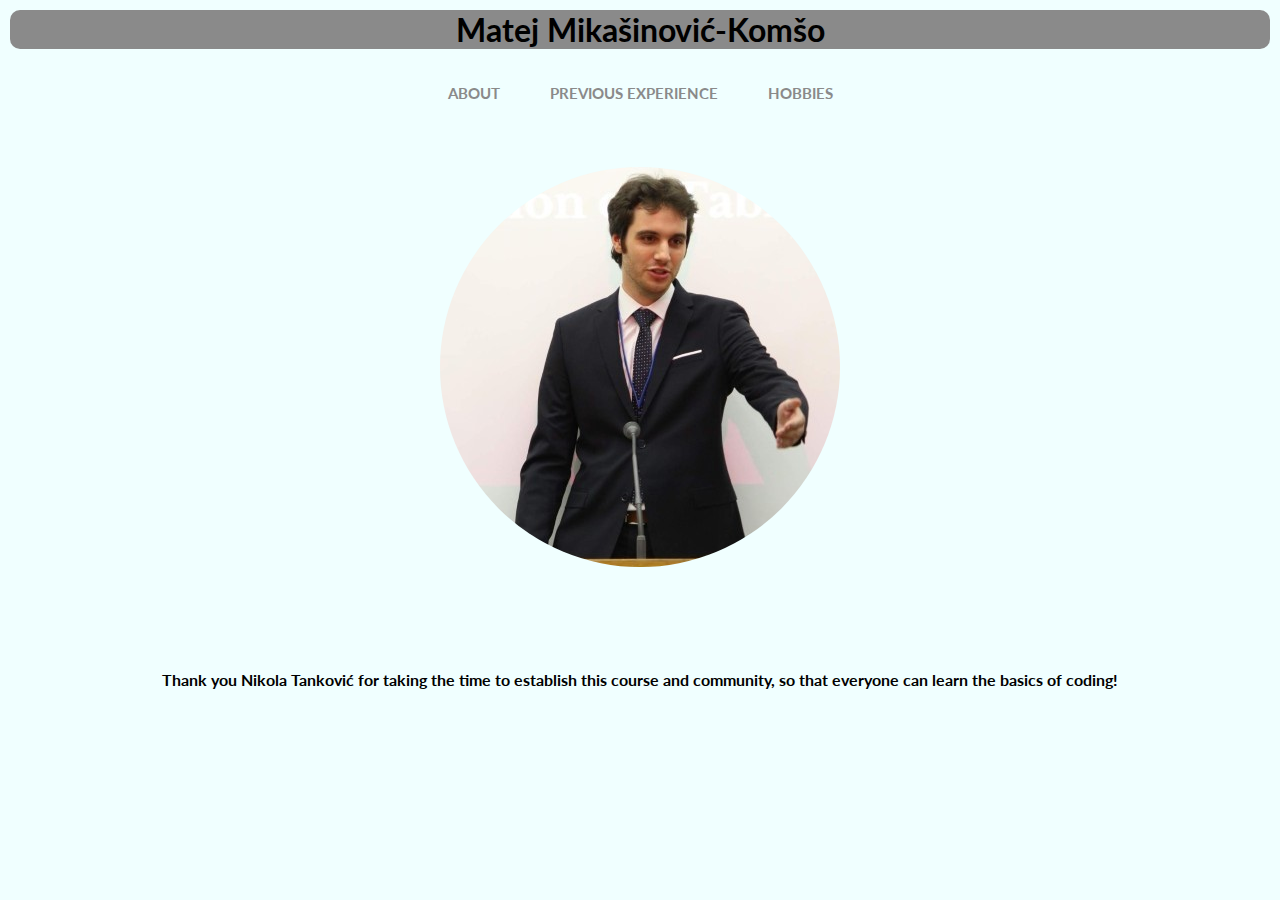
<file: index.html>
<!DOCTYPE html>
<html lang="en">

<head>
    <meta charset="UTF-8">
    <meta name="viewport" content="width=device-width, initial-scale=1.0">
    <title>mkomso</title>
    <link href="https://fonts.googleapis.com/css2?family=Lato:wght@100&display=swap" rel="stylesheet">
    <meta name="viewport" content="width=device-width, initial-scale=1">
    <link href="stylin.css" rel="stylesheet">
</head>

<body>
    <header>
        <h1 style="text-align: center; background-color: #8a8a8a; border-radius: 10px; margin: 10px 10px;">
            Matej Mikašinović-Komšo</h1>
        <main>
            <div class=" izbornik">
                <div>
                    <h2 class="izbornik_opcija"> <a href="about_me.html">ABOUT</a></h2>
                </div>

                <div>
                    <h2 class="izbornik_opcija"> <a href="previous_experiences.html">PREVIOUS EXPERIENCE</a></h2>
                </div>

                <div>
                    <h2 class="izbornik_opcija"><a href="hobbies.html">HOBBIES</a></h2>
                </div>
            </div>

            <div>
                <p class="index_slika"><img src="mkomso_slika.jpg" alt="slika_mateja" width="400px" height="400px"
                        style="border-radius: 50%;"></p>
            </div>
        </main>

        <footer>
            <p class="footer"><strong>Thank you Nikola Tanković for taking the time to establish this course and
                    community,
                    so that
                    everyone can learn the basics of coding!</strong>
            </p>
        </footer>
</body>

</html>
</file>
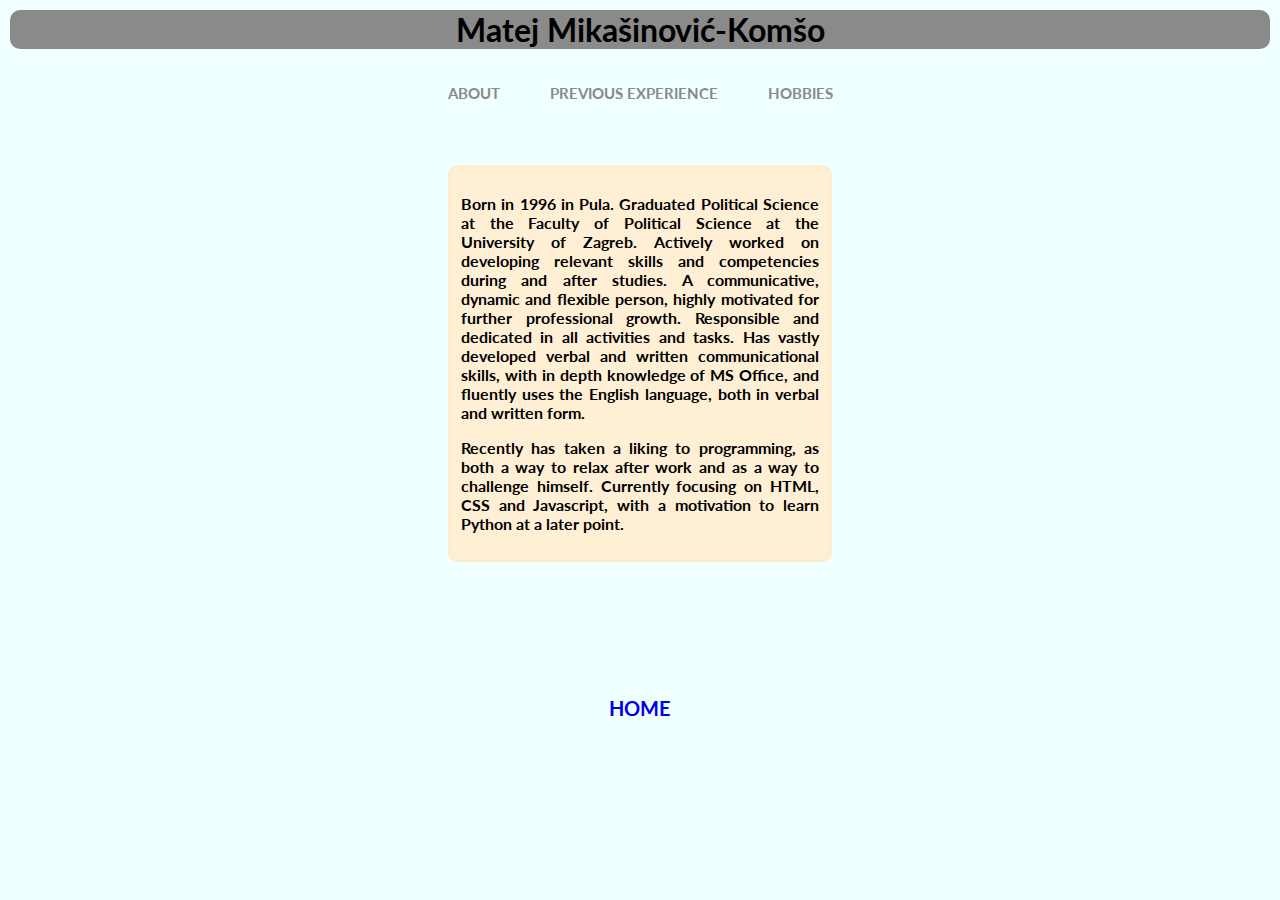
<file: about_me.html>
<!DOCTYPE html>
<html lang="en">

<head>
    <meta charset="UTF-8">
    <meta name="viewport" content="width=device-width, initial-scale=1.0">
    <title>About me</title>
    <link href="https://fonts.googleapis.com/css2?family=Lato:wght@100&display=swap" rel="stylesheet">
    <meta name="viewport" content="width=device-width, initial-scale=1">
    <link href="stylin.css" rel="stylesheet">
</head>

<body>

    <header>
        <h1 style="text-align: center; background-color: #8a8a8a; border-radius: 10px; margin: 10px 10px;">
            Matej Mikašinović-Komšo</h1>
        <main>
            <div class=" izbornik">
                <div>
                    <h2 class="izbornik_opcija"> <a href="about_me.html">ABOUT</a></h2>
                </div>

                <div>
                    <h2 class="izbornik_opcija"> <a href="previous_experiences.html">PREVIOUS EXPERIENCE</a></h2>
                </div>

                <div>
                    <h2 class="izbornik_opcija"><a href="hobbies.html">HOBBIES</a></h2>
                </div>
            </div>

            <div class="about_me">
                <p><strong>Born in 1996 in Pula. Graduated Political Science at the Faculty of Political Science
                        at the University of Zagreb.
                        Actively worked on developing relevant skills and competencies during and after studies.
                        A communicative, dynamic and flexible person, highly motivated for further
                        professional growth. Responsible and dedicated in all activities and tasks.
                        Has vastly developed verbal and written communicational skills, with in depth
                        knowledge of MS Office, and fluently uses the English language,
                        both in verbal and written form.
                    </strong></p>
                <p><strong>Recently has taken a liking to programming, as both a way to relax after
                        work and
                        as a way to challenge himself. Currently focusing on HTML, CSS and Javascript,
                        with a motivation to learn Python at a later point.</strong></p>
            </div>

            <footer class="footer-rest" style="text-align: center;
            margin: 10.4% 0.8% 0 0.8%;
            border-radius: 10px;">
                <p style="font-size: 20px;"><a href="index.html"
                        style="text-decoration: none;"><strong>HOME</strong></a></p>
            </footer>
</body>

</html>
</file>
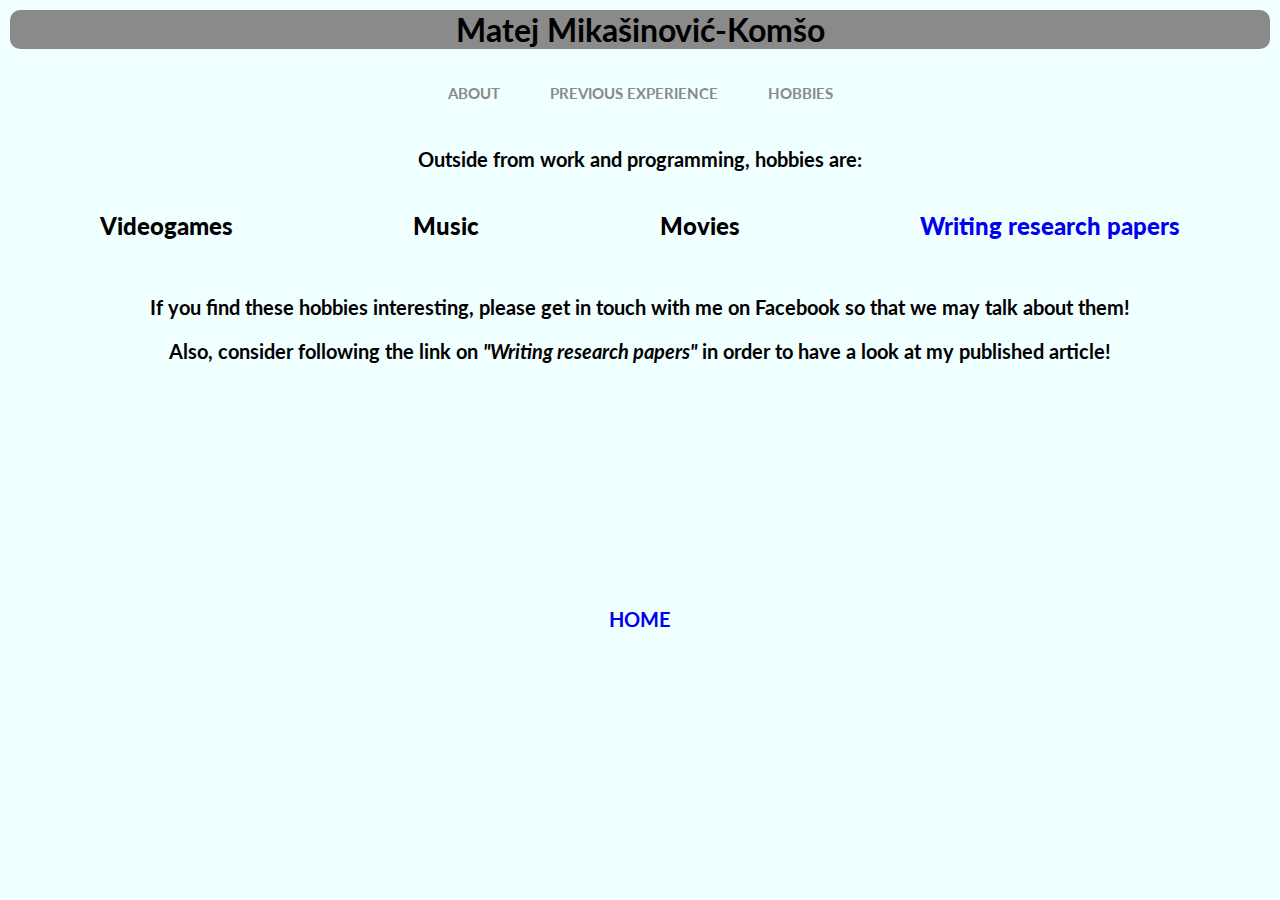
<file: hobbies.html>
<!DOCTYPE html>
<html lang="en">

<head>
    <meta charset="UTF-8">
    <meta name="viewport" content="width=device-width, initial-scale=1.0">
    <title>About</title>
    <link href="https://fonts.googleapis.com/css2?family=Lato:wght@100&display=swap" rel="stylesheet">
    <meta name="viewport" content="width=device-width, initial-scale=1">
    <link href="stylin.css" rel="stylesheet">
</head>

<body>

    <header>
        <h1 style="text-align: center; background-color: #8a8a8a; border-radius: 10px; margin: 10px 10px;">
            Matej Mikašinović-Komšo</h1>
        <main>
            <div class=" izbornik">
                <div>
                    <h2 class="izbornik_opcija"> <a href="about_me.html">ABOUT</a></h2>
                </div>

                <div>
                    <h2 class="izbornik_opcija"> <a href="previous_experiences.html">PREVIOUS EXPERIENCE</a></h2>
                </div>

                <div>
                    <h2 class="izbornik_opcija"><a href="hobbies.html">HOBBIES</a></h2>
                </div>
            </div>

            <div>
                <p style="text-align: center; font-size: 20px;">
                    <strong>Outside from work and programming, hobbies are:</strong>
                </p>
            </div>

            <div style="display: flex; margin: 10px; justify-content:space-around;">
                <div>
                    <h2><strong>Videogames</strong></h2>
                </div>

                <div>
                    <h2><strong>Music</strong></h2>
                </div>

                <div>
                    <h2><strong>Movies</strong></h2>
                </div>

                <div>
                    <h2 class="research-link"> <a
                            href="https://hrcak.srce.hr/index.php?show=clanak&id_clanak_jezik=350642"
                            style="text-decoration: none; "><strong>Writing
                                research papers</strong></a></h2>
                </div>
            </div>

            <p style="text-align: center; font-size: 20px; margin-top: 35px; font-weight: bold;">If you find these
                hobbies interesting,
                please get in touch
                with me on
                Facebook so that we
                may talk about them!
            </p>

            <p style="text-align: center; font-size: 20px; font-weight: bold;">Also, consider following the link on
                <em>"Writing research
                    papers"</em> in order to
                have
                a look at my published article!
            </p>

            <footer class="footer-rest" style="text-align: center;
            margin: 19.1% 0.8% 0 0.8%;
            border-radius: 10px;">
                <p style="font-size: 20px;"><a href="index.html"
                        style="text-decoration: none;"><strong>HOME</strong></a></p>
            </footer>
</body>

</html>
</file>
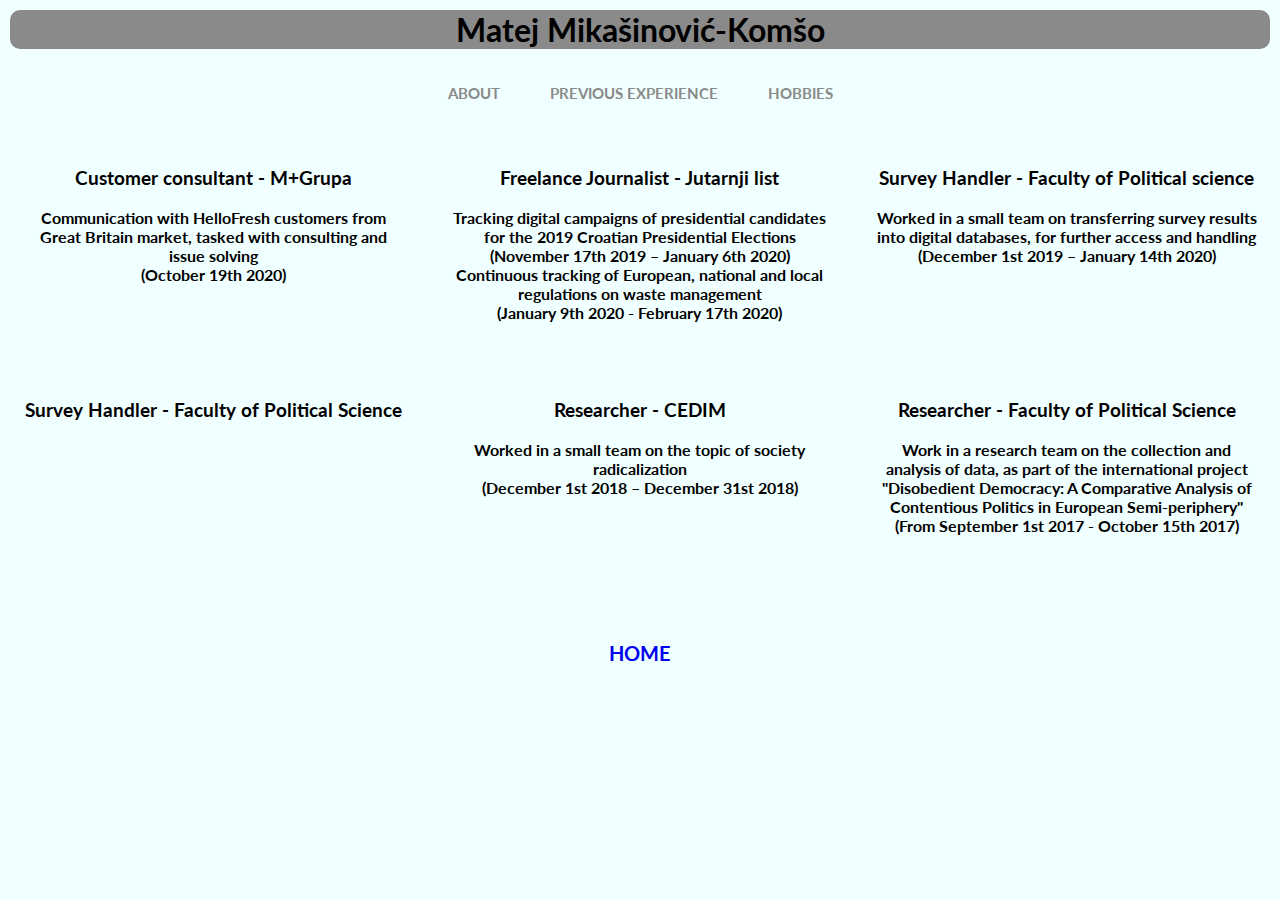
<file: previous_experiences.html>
<!DOCTYPE html>
<html lang="en">

<head>
    <meta charset="UTF-8">
    <meta name="viewport" content="width=device-width, initial-scale=1.0">
    <title>About me</title>
    <link href="https://fonts.googleapis.com/css2?family=Lato:wght@100&display=swap" rel="stylesheet">
    <meta name="viewport" content="width=device-width, initial-scale=1">
    <link href="stylin.css" rel="stylesheet">
</head>

<body>

    <header>
        <h1 style="text-align: center; background-color: #8a8a8a; border-radius: 10px; margin: 10px 10px;">
            Matej Mikašinović-Komšo</h1>
        <main>
            <div class=" izbornik">
                <div>
                    <h2 class="izbornik_opcija"> <a href="about_me.html">ABOUT</a></h2>
                </div>

                <div>
                    <h2 class="izbornik_opcija"> <a href="previous_experiences.html">PREVIOUS EXPERIENCE</a></h2>
                </div>

                <div>
                    <h2 class="izbornik_opcija"><a href="hobbies.html">HOBBIES</a></h2>
                </div>
            </div>

            <div class="master-grid">
                <div class="grid-items">
                    <div class="grid-item">
                        <div class="item-description">
                            <h3>Customer consultant - M+Grupa</h3>
                            <p>Communication with HelloFresh customers from Great Britain market, tasked with consulting
                                and issue solving <br> (October 19th 2020)</p>
                        </div>
                    </div>
                </div>

                <div class="grid-items">
                    <div class="grid-item">
                        <div class="item-description">
                            <h3>Freelance Journalist - Jutarnji list</h3>
                            <p>Tracking digital campaigns of presidential candidates for the 2019 Croatian
                                Presidential Elections <br>(November 17th 2019 – January 6th 2020)<br>
                                Continuous tracking of European, national and local regulations on waste management
                                <br>(January 9th 2020 - February 17th 2020)
                            </p>
                        </div>
                    </div>
                </div>

                <div class="grid-items">
                    <div class="grid-item">
                        <div class="item-description">
                            <h3>Survey Handler - Faculty of Political science</h3>
                            <p>Worked in a small team on transferring survey results into digital databases,
                                for further access and handling <br>(December 1st 2019 – January 14th 2020)</p>
                        </div>
                    </div>
                </div>

                <div class="grid-items">
                    <div class="grid-item">
                        <div class="item-description">
                            <h3>Survey Handler - Faculty of Political Science</h3>
                        </div>
                    </div>
                </div>

                <div class="grid-items">
                    <div class="grid-item">
                        <div class="item-description">
                            <h3>Researcher - CEDIM</h3>
                            <p>Worked in a small team on the topic of society radicalization
                                <br>(December 1st 2018 – December 31st 2018)
                            </p>
                        </div>
                    </div>
                </div>

                <div class="grid-items">
                    <div class="grid-item">
                        <div class="item-description">
                            <h3>Researcher - Faculty of Political Science</h3>
                            <p>Work in a research team on the collection and analysis of data, as part of
                                the international project "Disobedient Democracy: A Comparative Analysis
                                of Contentious Politics in European Semi-periphery"
                                <br>(From September 1st 2017 - October 15th 2017)
                            </p>
                        </div>
                    </div>
                </div>
            </div>

            <footer class="footer-rest" style="text-align: center;
            margin: 5.4% 0.8% 0 0.8%;
            border-radius: 10px;">
                <p style="font-size: 20px;"><a href="index.html"
                        style="text-decoration: none;"><strong>HOME</strong></a></p>
            </footer>
</body>

</html>
</file>
<file: stylin.css>
/* Master styles */
body{
    margin: 0px;
    background-color: azure;
    font-family: "Lato", sans-serif;
}

footer{
    margin: 0px;
}

/* Home page */

.izbornik{
    display: flex;
    justify-content: center;
    font-size: 10px;
    }

.izbornik a{
    border-bottom: 1px solid transparent;
    transition: border-bottom 0.5s;
    color: #8a8a8a;
    text-decoration: none;
    transition: color 0.5s;
}

.izbornik_opcija{
    margin: 25px;
    }

.izbornik_opcija a:hover{
    border-bottom: 1px solid black;
    color: black;
}

.index_slika{
    text-align: center;
    margin-top: 40px;
}

/* About page */

.about_me{
    text-align: justify;
    padding: 10px;
    margin: 3% 35% 0 35%;
    border: 3px solid blanchedalmond;
    background-color:papayawhip;
    border-radius: 10px;
}

.footer{
    text-align: center;
    margin-top: 100px;
    margin-left: 10px;
    margin-right: 10px;
    border-radius: 10px;
    font-family: "Lato", sans-serif;
  }

  .footer-rest a:hover{
    border-bottom: 1px solid black;
    color: black;  
  }

.pre_exp_jobname{
color: rgb(56, 55, 55);
font-size: large;
}

.pre_exp_jobdescription{
    margin-right: 500px;
    text-align: justify;
}

.pre_exp_job{
    margin: 7px;
}

.master-grid{
        display: grid;
        grid-template-columns: 1fr 1fr 1fr;
        text-align: center;
    }

.item-description{
    text-align: center;
    font-weight: bold;
}

.grid-item{
    padding: 5%;
}

.research-link a:hover{
    border-bottom: 1px solid black;
    color: black;
}
</file>
